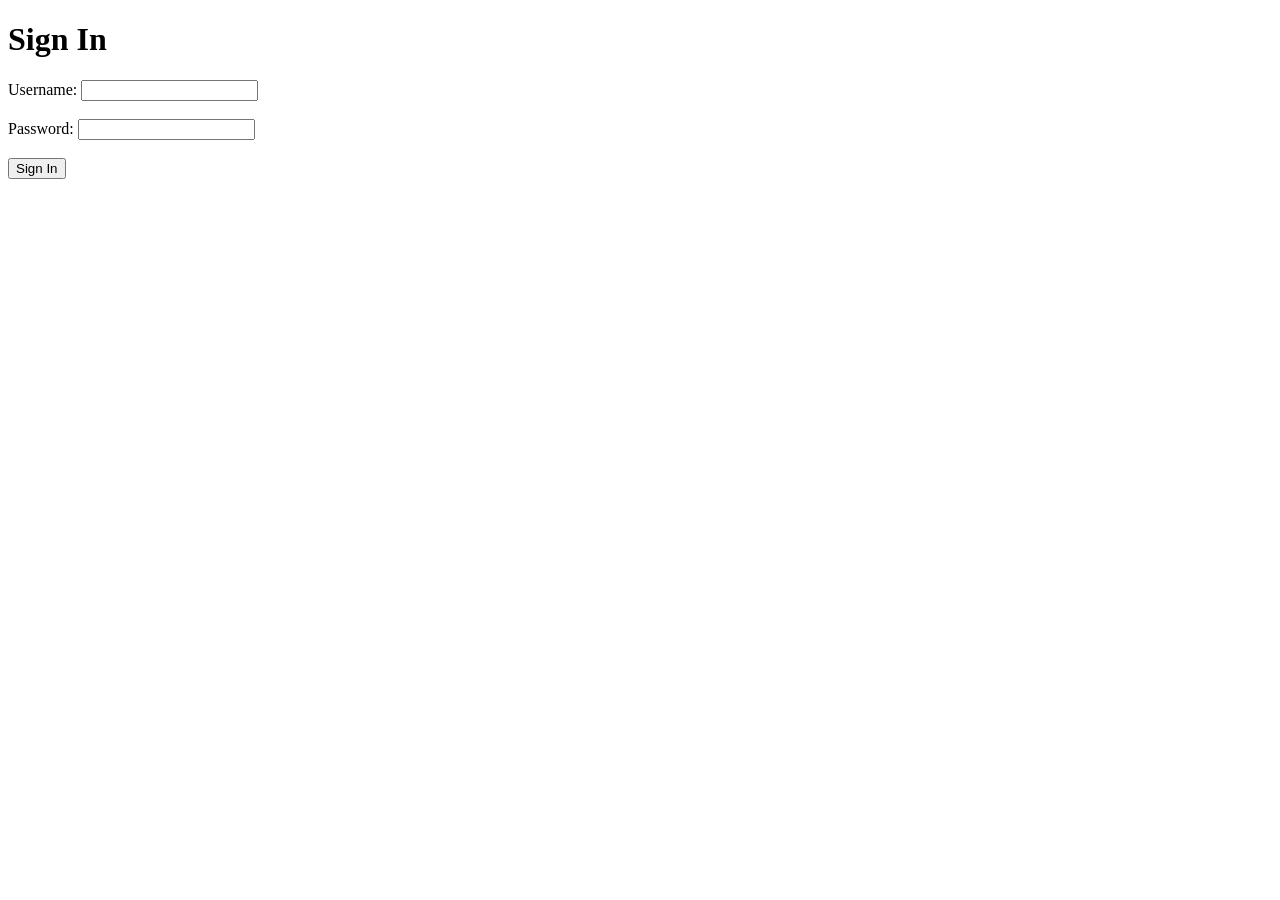
<file: html pages/Redirect.html>
<!DOCTYPE html>
<html lang="en">
<head>
    <meta charset="UTF-8">
    <meta name="viewport" content="width=device-width, initial-scale=1.0">
    <title>Sign In</title>
</head>
<body>
    <h1>Sign In</h1>
    <form action="index.html">
        <label for="username">Username:</label>
        <input type="text" id="username" name="username" required><br><br>
        <label for="password">Password:</label>
        <input type="password" id="password" name="password" required><br><br>
        <button type="submit">Sign In</button>
    </form>
</body>
</html>
</file>
